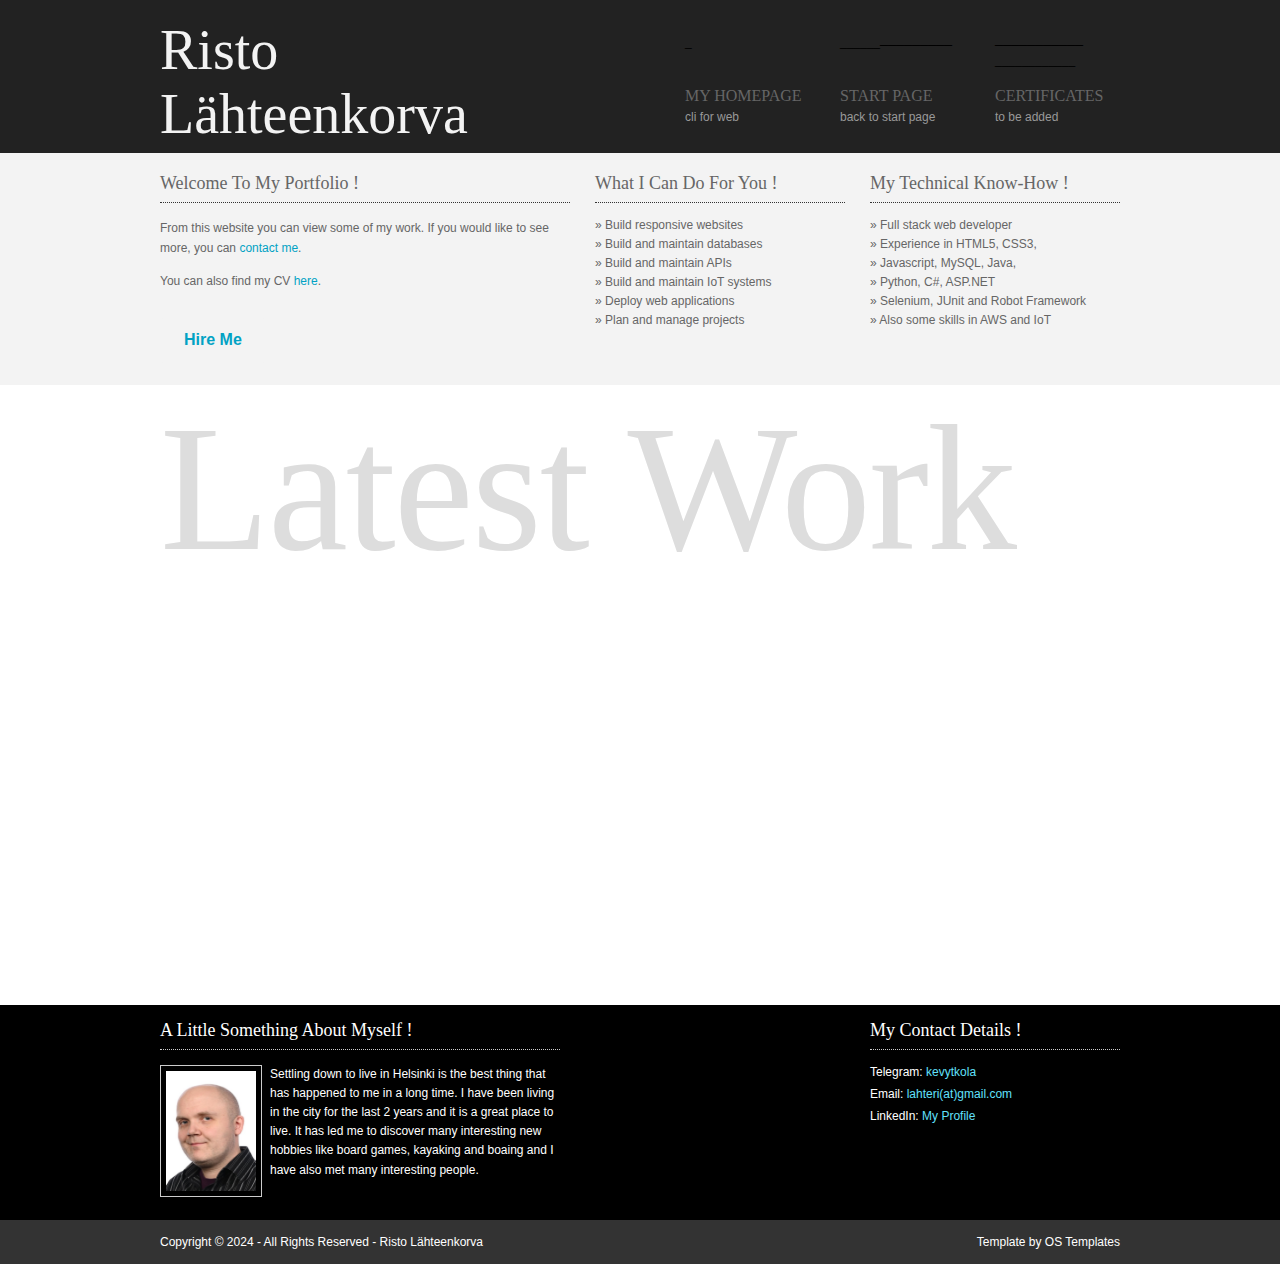
<file: index.html>
<!DOCTYPE html>
<!--
Template Name: OnlineFolio
Author: <a href="http://www.os-templates.com/">OS Templates</a>
Author URI: http://www.os-templates.com/
Licence: Free to use under our free template licence terms
Licence URI: http://www.os-templates.com/template-terms
-->
<html xmlns="http://www.w3.org/1999/xhtml" lang="en" xml:lang="en">
<head>
<title>Portfolio</title>
<meta name="viewport" content="width=960px, initial-scale=1">
<meta name="description" content="My Portfolio" />
<meta name="keywords" content="Portfolio" />
<meta charset="utf-8" />
<link rel="stylesheet" href="layout/styles/layout.css" type="text/css" />
<script type="text/javascript" src="scripts/include.js" defer></script>
</head>
<body id="top">
<!-- ####################################################################################################### -->
<div class="wrapper col2">
  <div id="header" style="height: 130px; background: #222222;"></div>
</div>
<!-- ####################################################################################################### -->
<div class="wrapper col3">
  <div id="intro">
    <div class="box1">
      <h2>Welcome To My Portfolio !</h2>
      <p>From this website you can view some of my work. If you would like to see more, you can <a href="#">contact me</a>.</p>
      <p>You can also find my CV <a href="https://dudo.fi">here</a>.</p>
      <a href="mailto:lahteri@gmail.com" class="hire-me-btn">Hire Me</a>
      <p></p>
    </div>
    <div class="box">
      <h2>My Technical Know-How !</h2>
      <ul>
        <li>&raquo; Full stack web developer</li>
        <li>&raquo; Experience in HTML5, CSS3,</li>
        <li>&raquo; Javascript, MySQL, Java,</li>
        <li>&raquo; Python, C#, ASP.NET</li>
        <li>&raquo; Selenium, JUnit and Robot Framework</li>
        <li class="last">&raquo; Also some skills in AWS and IoT</li>
      </ul>
    </div>
    <div class="box">
      <h2>What I Can Do For You !</h2>
      <ul>
        <li>&raquo; Build responsive websites</li>
        <li>&raquo; Build and maintain databases</li>
        <li>&raquo; Build and maintain APIs</li>
        <li>&raquo; Build and maintain IoT systems</li>
        <li>&raquo; Deploy web applications</li>
        <li class="last">&raquo; Plan and manage projects</li>
      </ul>
    </div>
    <br class="clear" />
  </div>
</div>
<!-- ####################################################################################################### -->
<div class="wrapper col4">
  <div class="overview" style="height: 600px; background: #ffffff; ">
    <h1 id="title">Latest Work</h1>
    <ul id="repositories">
      <script src="scripts/repos.js"></script>
    </ul>
    <br class="clear" />
  </div>
</div>
<!-- ####################################################################################################### -->
<div class="wrapper col5">
  <div id="footer">style="height: 200px; background: #000000;"></div>
</div>
<!-- ####################################################################################################### -->
<div class="wrapper col6">
  <div id="copyright">
    <p class="fl_left">Copyright &copy; 2024 - All Rights Reserved - <a href="#">Risto Lähteenkorva</a></p>
    <p class="fl_right">Template by <a target="_blank" href="http://www.os-templates.com/" title="Free Website Templates">OS Templates</a></p>
    <br class="clear" />
  </div>
</div>
</body>
</html>
</file>
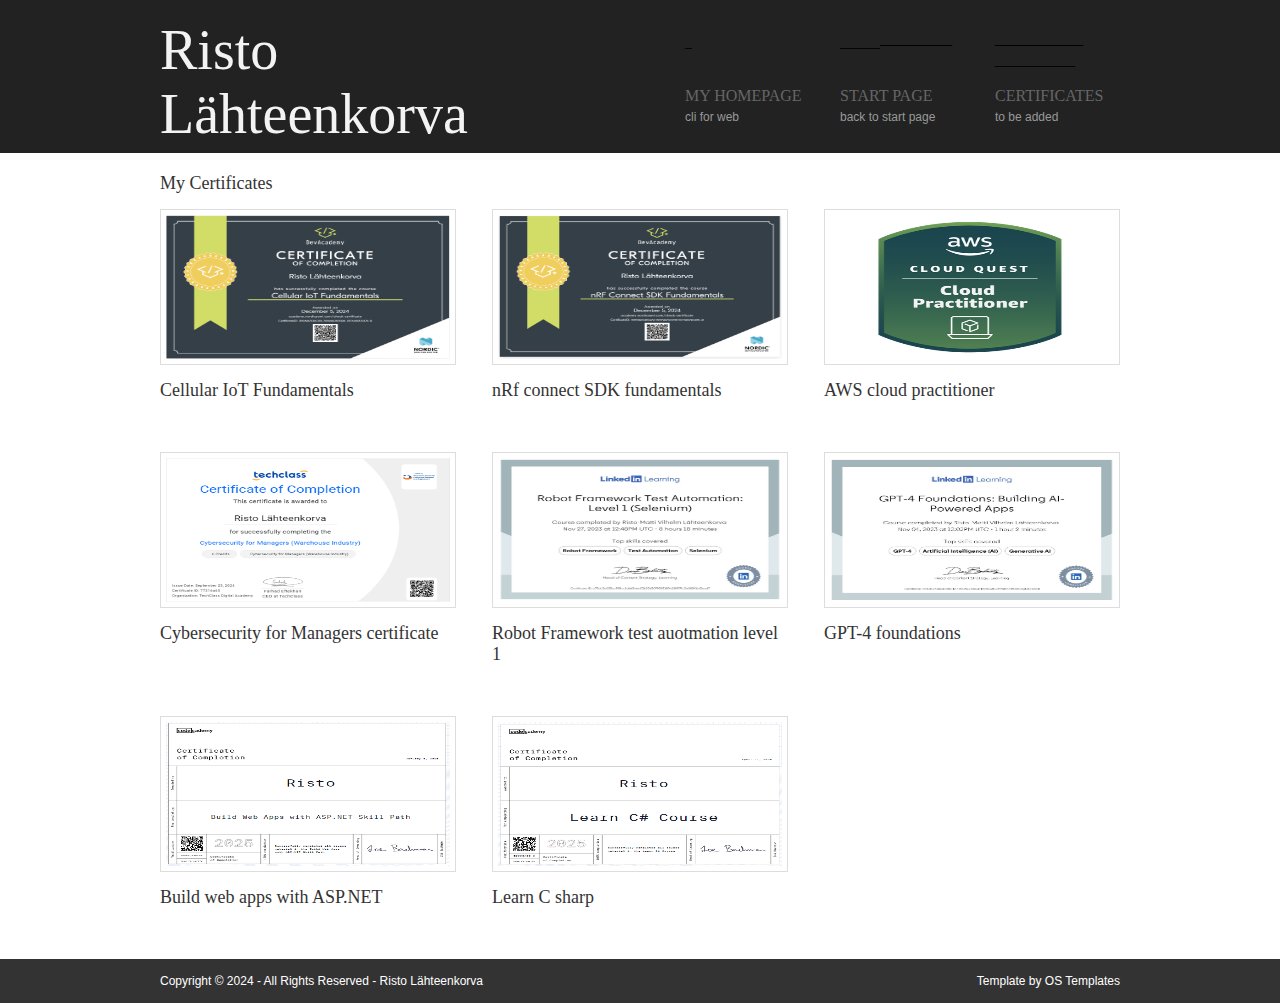
<file: certificates.html>
<!DOCTYPE html>
<!--
Template Name: OnlineFolio
Author: <a href="http://www.os-templates.com/">OS Templates</a>
Author URI: http://www.os-templates.com/
Licence: Free to use under our free template licence terms
Licence URI: http://www.os-templates.com/template-terms
-->
<html xmlns="http://www.w3.org/1999/xhtml" lang="en" xml:lang="en">
<head>
<title>Portfolio</title>
<meta name="viewport" content="width=960px, initial-scale=1">
<meta name="description" content="My Portfolio" />
<meta name="keywords" content="Portfolio" />
<meta charset="utf-8" />
<link rel="stylesheet" href="/layout/styles/layout.css" type="text/css" />
<link rel="stylesheet" href="layout/styles/modal.css" type="text/css" />
<script type="text/javascript" src="/scripts/include.js" defer></script>
</head>
<body id="top">
<!-- ####################################################################################################### -->
<div class="wrapper col2" >
  <div id="header" style="height: 130px; background: #222222;"></div>
</div>
<!-- ####################################################################################################### -->

<!-- ####################################################################################################### -->
<div class="wrapper col4">
  <div class="overview" style="height: 600px; background: #ffffff; ">
    <h2 id="title">My Certificates</h2>
    <ul id="certificates">
      <div id="imageModal" class="modal">
        <span class="close">&times;</span>
        <img class="modal-content" id="modalImg">
        <div id="caption"></div>
        <script src="scripts/certificates.js"></script>
      </div>
      
    </ul>
    <br class="clear" />
  </div>
</div>
<!-- ####################################################################################################### -->

<!-- ####################################################################################################### -->
<div class="wrapper col6">
  <div id="copyright">
    <p class="fl_left">Copyright &copy; 2024 - All Rights Reserved - <a href="#">Risto Lähteenkorva</a></p>
    <p class="fl_right">Template by <a target="_blank" href="http://www.os-templates.com/" title="Free Website Templates">OS Templates</a></p>
    <br class="clear" />
  </div>
</div>
</body>
</html>
</file>
<file: layout/styles/layout.css>
@charset "utf-8";
/*
Template Name: OnlineFolio
Author: <a href="http://www.os-templates.com/">OS Templates</a>
Author URI: http://www.os-templates.com/
Licence: Free to use under our free template licence terms
Licence URI: http://www.os-templates.com/template-terms
File: Layout CSS
*/

@import url("navi.css");
@import url("forms.css");
@import url("tables.css");

html{overflow-y:scroll;}
body{margin:0; padding:0; font-size:12px; font-family:verdana, Arial, Helvetica, sans-serif; color:#FFFFFF; background-color:#333333;}

.justify{text-align:justify;}
.bold{font-weight:bold;}
.center{text-align:center;}
.right{text-align:right;}
.nostart{margin:0; padding:0; list-style-type:none;}

.clear:after{content:"."; display:block; height:0; clear:both; visibility:hidden;}
br.clear{clear:both; margin-top:-15px;}

a{outline:none; text-decoration:none;}

.fl_left, .imgl{float:left;}
.fl_right, .imgr{float:right;}

img{display:block; margin:0; padding:0; border:0;}
.imgl, .imgr{border:1px solid #1F262C; padding:5px;}
.imgl{margin:0 8px 8px 0; clear:left;}
.imgr{margin:0 0 8px 8px; clear:right;}

/* ----------------------------------------------Wrapper------------------------------------- */

div.wrapper{position:relative; float:left; width:100%; margin:0; text-align:left;}
div.wrapper h1, div.wrapper h2, div.wrapper h3, div.wrapper h4, div.wrapper h5, div.wrapper h6{margin:0; padding:0; line-height:normal; font-weight:normal; font-size:18px; font-family:Georgia, "Times New Roman", Times, serif;}
.col1{color:#333333; background-color:#222222; border-bottom:1px dotted #666666;}
.col2{color:#D2D2D2; background-color:#222222;}
.col3{color:#666666; background-color:#F3F3F3;}
.col3 a{color:#02A2C4; background-color:#F3F3F3;}
.col4{color:#333333; background-color:#FFFFFF;}
.col4 a{color:#60E1FD; background-color:#FFFFFF;}
.col5{color:#FFFFFF; background-color:#000000;}
.col5 a{color:#60E1FD; background-color:#000000;}
.col6, .col6 a{color:#FFFFFF; background-color:#333333;}

/* ----------------------------------------------Generalise------------------------------------- */

#socialise, #header, #intro, .overview, #breadcrumb, #container, #footer, #copyright{position:relative; width:960px; margin:0 auto; text-align:left;}

/* ----------------------------------------------Social Bar------------------------------------- */

#socialise{display:none; padding:20px 0;}
#socialise ul{display:inline; margin:0; padding:0; list-style:none; font-size:20px; font-family:Georgia, "Times New Roman", Times, serif;}
#socialise li{display:block; float:left; margin:0 103px 0 0; text-align:center;}
#socialise li span{display:block; margin:8px 0 0 0;}
#socialise li.last{margin-right:0;}
#socialise a{color:#333333; background-color:#222222;}
#socialise a:hover{color:#CCCCCC; background-color:#222222;}

/* ----------------------------------------------Header------------------------------------- */

#header{padding:0 0 20px 0; font-family:Verdana, Arial, Helvetica, sans-serif;}
#header h1, #header p{margin:0; padding:0;}
#header #logo{display:block; float:left; width:260px; margin-top:18px;}
#header h1{margin:0 0 7px 0; font-size:56px; font-family:Georgia, "Times New Roman", Times, serif;}
#header h1 a{color:#F3F3F3; background-color:#222222;}
#header p.toggler{display:inline;}
#header p.toggler a{display:block; width:180px; padding:5px 0; text-align:center; text-transform:uppercase; color:#666666; background-color:#333333;}

/* ----------------------------------------------Homepage Intro------------------------------------- */

#intro{padding:20px 0 10px 0;}
#intro h2{margin:0 0 15px 0; padding:0 0 8px 0; border-bottom:1px dotted #333333;}
#intro ul{margin:0; padding:0; list-style:none;}
#intro li{margin-bottom:5px;}
#intro li.last{margin-bottom:0;}
#intro .box{display:block; float:right; width:250px; margin:0 0 0 25px; padding:0;}
#intro .box1{display:block; float:left; width:410px; line-height:1.7em;}

/* ----------------------------------------------BreadCrumb------------------------------------- */

#breadcrumb{padding:20px 0;}
#breadcrumb ul{margin:0; padding:0; list-style:none;}
#breadcrumb ul li{display:inline;}
#breadcrumb ul li.current a{text-decoration:underline;}

/* ----------------------------------------------Portfolio Overview------------------------------------- */

div.overview{padding:20px 0 0 0;}
.overview h1#title{display:block; width:100%; margin-top:-20px; font-size:180px; letter-spacing:-2px; color:#DDDDDD; background-color:#FFFFFF;}
.overview ul{margin:0; padding:0; list-style:none;}
.overview li{display:block; float:left; width:296px; margin:0 36px 36px 0; padding:0;}
.overview li.last{margin-right:0;}
.wrapper .overview h2, .overview p, .overview div{margin:0 0 15px 0; padding:0;}
.overview p{line-height:1.6em;}
.overview div.imgholder{display:block; width:284px; height:144px; padding:5px; border:1px solid #DDDDDD;}
.overview p.readmore{display:block; width:100%; margin:0; padding:0; font-weight:bold; line-height:normal;}

/* ----------------------------------------------Content------------------------------------- */

#container{padding:30px 0; line-height:1.4em;}
#container h1, #container h2, #container h3, #container h4, #container h5, #container h6{margin-bottom:15px; padding-bottom:8px; border-bottom:1px dotted #CCCCCC;}
#content{display:block; float:left; width:600px;}

/* Comments */

#comments{margin-bottom:40px;}
#comments .commentlist{margin:0; padding:0;}
#comments .commentlist ul{margin:0; padding:0; list-style:none;}
#comments .commentlist li.comment_odd, #comments .commentlist li.comment_even{margin:0 0 10px 0; padding:15px; list-style:none;}
#comments .commentlist li.comment_odd{color:#666666; background-color:#F7F7F7;}
#comments .commentlist li.comment_odd a{color:#60E1FD; background-color:#F7F7F7;}
#comments .commentlist li.comment_even{color:#666666; background-color:#E8E8E8;}
#comments .commentlist li.comment_even a{color:#60E1FD; background-color:#E8E8E8;}
#comments .commentlist .author .name{font-weight:bold;}
#comments .commentlist .submitdate{font-size:smaller;}
#comments .commentlist p{margin:10px 5px 10px 0; padding:0; font-weight:normal; text-transform:none;}
#comments .commentlist li .avatar{float:right; border:1px solid #EEEEEE; margin:0 0 0 10px;}

/* ----------------------------------------------Column------------------------------------- */

#column{display:block; float:right; width:300px;}
#column .holder, #column #featured{display:block; width:300px; margin-bottom:20px;}
#column .holder h2.title{display:block; width:100%; height:65px; margin:0; padding:15px 0 0 0; font-size:20px; line-height:normal; border-bottom:1px dashed #666666;}
#column .holder h2.title img{float:left; margin:-15px 8px 0 0; padding:5px; border:1px solid #666666;}
#column div.imgholder{display:block; width:290px; margin:0 0 10px 0; padding:4px; color:#666666; background-color:#FFFFFF; border:1px solid #CCCCCC;}
#column .holder p.readmore{display:block; width:100%; font-weight:bold; text-align:right; line-height:normal;}

/* Featured Block */

#column #featured a{color:#666666; background-color:#F9F9F9;}
#column #featured ul, #column #featured h2, #column #featured p{margin:0; padding:0; list-style:none;}
#column #featured a{color:#60E1FD; background-color:#F9F9F9;}
#column #featured li{display:block; width:250px; margin:0; padding:20px 25px; color:#666666; background-color:#F9F9F9;}
#column #featured li p.imgholder{display:block; width:240px; height:90px; margin:20px 0 15px 0; padding:4px; border:1px solid #CCCCCC;}
#column #featured li h2{margin:0; padding:0 0 14px 0; font-weight:normal; font-family:Georgia, "Times New Roman", Times, serif; line-height:normal; border-bottom:1px dashed #666666;}
#column #featured p.readmore{display:block; width:100%; margin-top:15px; font-weight:bold; text-align:right; line-height:normal;}
#column #latestnews{display:block; width:100%; margin:0; padding:0; list-style:none;}
#column #latestnews li{display:block; margin:0 0 20px 0; padding:0 0 15px 0; border-bottom:1px dotted #CCCCCC;}
#column #latestnews li.last{margin-bottom:0;}
#column #latestnews p{margin:0 0 5px 0; padding:0;}
#column #latestnews p.readmore{margin:0; padding:0;}
#column #latestnews .imgl{margin:0 10px 10px 0; padding:4px;}

/* ----------------------------------------------Footer------------------------------------- */

#footer{padding:15px 0;}
#footer ul{margin:0; padding:0; list-style:none;}
#footer h2{margin:0 0 15px 0; padding:0 0 8px 0; border-bottom:1px dotted #CCCCCC;}
#footer .box{display:block; float:right; width:250px; margin:0 0 0 25px; padding:0;}
#footer .box1{display:block; float:left; width:400px; line-height:1.6em;}
#footer .box1 .imgl{border:1px solid #CCCCCC; padding:5px; color:#FFFFFF; background-color:#000000;}
#footer .contactdetails li{margin:0 0 8px 0;}
#footer .flickrbox, #footer .flickrbox .wrap{display:block; width:260px;}
#footer .flickrbox .wrap .fix{clear:both;}
#footer .flickrbox .wrap .flickr_badge_image{display:block; float:left; margin:0 10px 10px 0; width:80px; height:80px;}
#footer .flickrbox .wrap #flickr_badge_image3, #footer .flickrbox .wrap #flickr_badge_image6{margin-right:0;}

/* ----------------------------------------------Copyright------------------------------------- */

#copyright{padding:15px 0;}
#copyright p{margin:0; padding:0;}

.hire-me-btn {
    display: inline-block;
    background-color: #4CAF50; /* Green background */
    color: white;
    padding: 12px 24px;
    margin-top: 15px;
    text-align: center;
    text-decoration: none;
    font-size: 16px;
    border-radius: 4px;
    transition: all 0.3s ease;
    font-weight: bold;
  }
  
  .hire-me-btn:hover {
    background-color: grey;
    color: white;
    transform: translateY(-2px);
    box-shadow: 0 4px 8px rgba(0,0,0,0.1);
  }
</file>
<file: layout/styles/modal.css>
/*
 * File: modal.css
 * Created Date: Monday January 20th 2025 11:38:04
 * Author: ristoxxx@github.com
 * -----
 * Last Modified: Tuesday January 21st 2025 12:21:06
 * Modified By: ristoxxx@github.com
 * -----
 * Copyright (c) 2025 ristoxxx@github.com
 */

/* Style the Image Used to Trigger the Modal */
/* The Modal (background) */
#myImg {
    cursor: pointer;
    transition: 0.5s;
  }
  
#myImg:hover {opacity: 0.6;}

.modal {
    display: none;
    position: fixed;
    z-index: 1;
    padding-top: 100px;
    left: 0;
    top: 0;
    width: 100%;
    height: 100%;
    overflow: auto;
    background-color: rgb(0,0,0);
    background-color: rgba(0, 0, 0, 0.6);
  }
  
  /* Modal Content (image) */
  .modal-content {
    margin: auto;
    display: block;
    width: 80%;
    max-width: 700px;
  }
  
  /* Caption of Modal Image */
  #caption {
    margin: auto;
    display: block;
    width: 80%;
    max-width: 700px;
    text-align: center;
    color: #ccc;
    padding: 10px 0;
    height: 150px;
  }
  /* Add Animation */
.modal-content, #caption {  
    -webkit-animation-name: zoom;
    -webkit-animation-duration: 0.6s;
    animation-name: zoom;
    animation-duration: 0.6s;
  }
  
  @-webkit-keyframes zoom {
    from {-webkit-transform:scale(0)} 
    to {-webkit-transform:scale(1)}
  }
  
  @keyframes zoom {
    from {transform:scale(0)} 
    to {transform:scale(1)}
  }
  
  /* The Close Button */
  .close {
    position: absolute;
    top: 15px;
    right: 35px;
    color: #f1f1f1;
    font-size: 40px;
    font-weight: bold;
    transition: 0.3s;
  }
  
  .close:hover,
  .close:focus {
    color: #bbb;
    text-decoration: none;
    cursor: pointer;
  }
</file>
